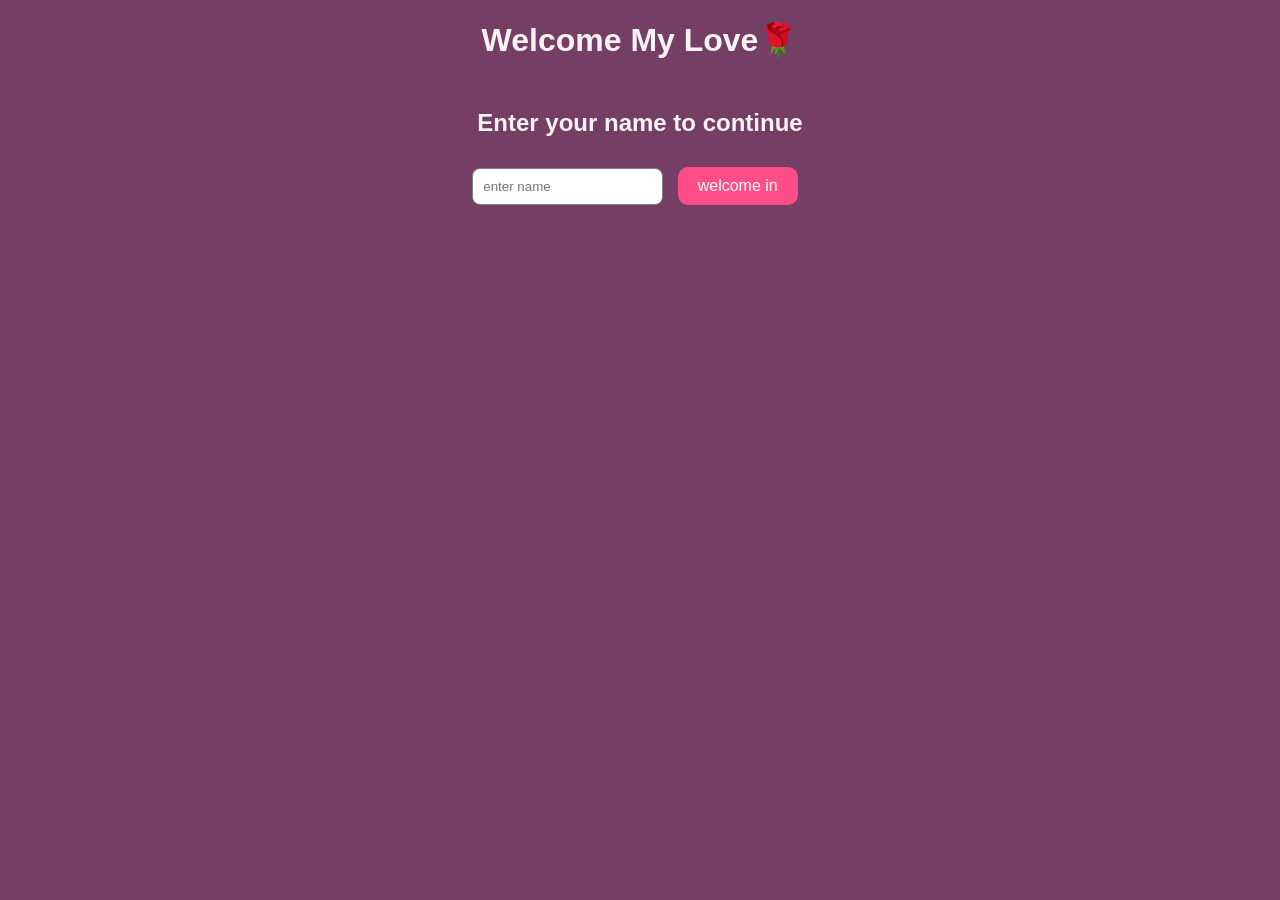
<file: index.html>
<!DOCTYPE html>
<html lang="en">
<head>
<title>For My Love ❤️</title>
<link rel="stylesheet" href="style.css">
</head>

<body>

<h1>Welcome My Love🌹</h1>

<div class="login-box">

<h2>Enter your name to continue</h2>

<input type="text" id="nameInput" placeholder="enter name">

<button onclick="checkName()"> welcome in</button>

<p id="error"></p>

</div>

<div id="content" style="display:none;">

<h2>Before you continue answer this 💕</h2>

<p>ARE YOU MY GIRLFRIEND</p>
<button onclick="alert('WE LOCKED IN BOO....FOEFFA❤️')">Yes</button>
<button onclick="alert('waaaah......Mjinga ww')">No</button>
<p>DO YOU STILL LOVE ME?</p>
<button onclick="alert('I LOVE YOU MORE THAN U KNOW....BELIEVE ME 💍')">YES</button>
<button onclick="alert('KWELIII.....ACHA WAZIMU WE MDEM ❤️')">NO</button>

<br><br>

<a href="reassurance.html">
<button>Reassurance 🤍</button>
</a>

<a href="letters.html">
<button>Love Letters 💌</button>
</a>

</div>

<script src="script.js"></script>

</body>
</html>
</html>
</file>
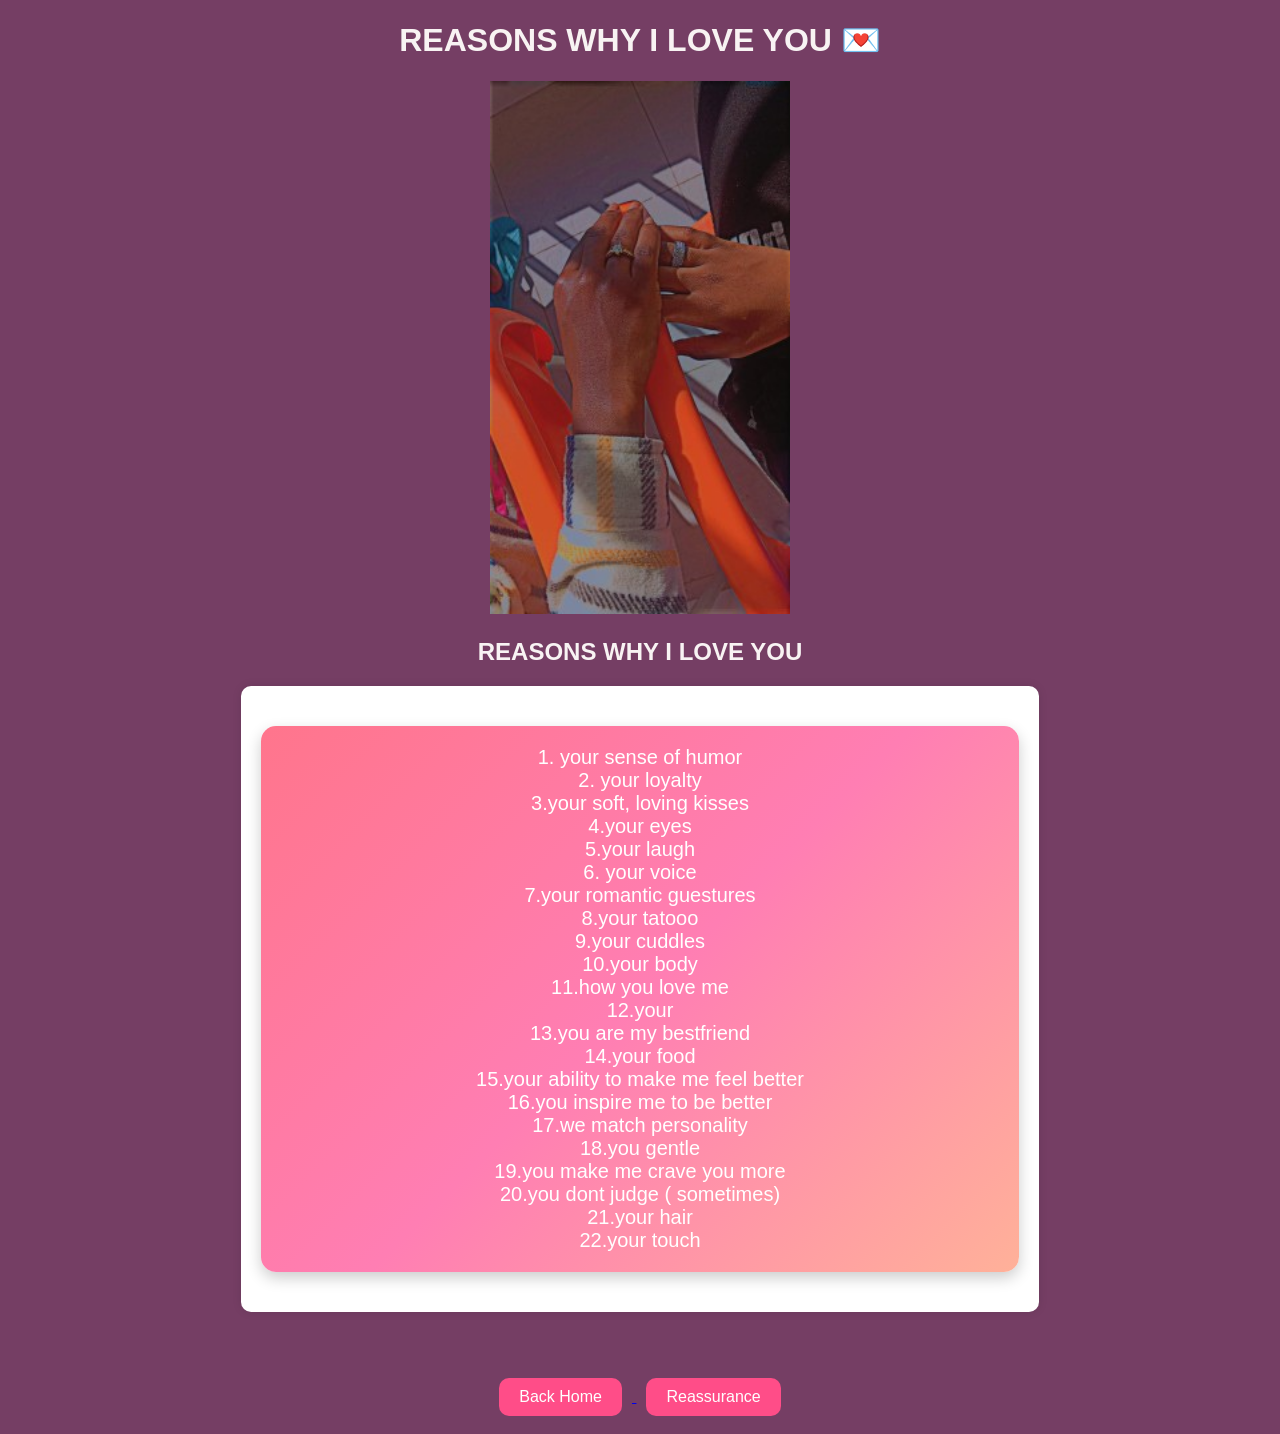
<file: letters.html>
<!DOCTYPE html>
<html>
<head>
<title>REASONS</title>
<link rel="stylesheet" href="style.css">
</head>

<body>

<h1>REASONS WHY I LOVE YOU 💌</h1>

<img src="387164.jpg" width="300">
<h2>REASONS WHY I LOVE YOU</h2>
<div class="why">
<p style="color:white; 
background: linear-gradient(135deg,#ff758c,#ff7eb3,#ffb199); 
padding:20px; 
border-radius:15px; 
font-size:20px; 
text-align:center; 
box-shadow:0 6px 15px rgba(0,0,0,0.2);">
1. your sense of humor
<br>
2. your loyalty
<br>
3.your soft, loving kisses
<br>
4.your eyes
<br>
5.your laugh
<br>
6. your voice
<br>
7.your romantic guestures
<br>
8.your tatooo
<br>
9.your cuddles
<br>
10.your body
<br>
11.how you love me
<br>
12.your 
<br>
13.you are my bestfriend
<br>
14.your food
<br>
15.your ability to make me feel better
<br>
16.you inspire me to be better
<br>
17.we match personality
<br>
18.you gentle
<br>
19.you make me crave you more
<br>
20.you dont judge ( sometimes)
<br>
21.your hair
<br>
22.your touch

</p>
</div>



<br><br>

<a href="index.html">
<button>Back Home</button>
</a>

<a href="reassurance.html">
<button>Reassurance</button>
</a>

</body>
</html>
</file>
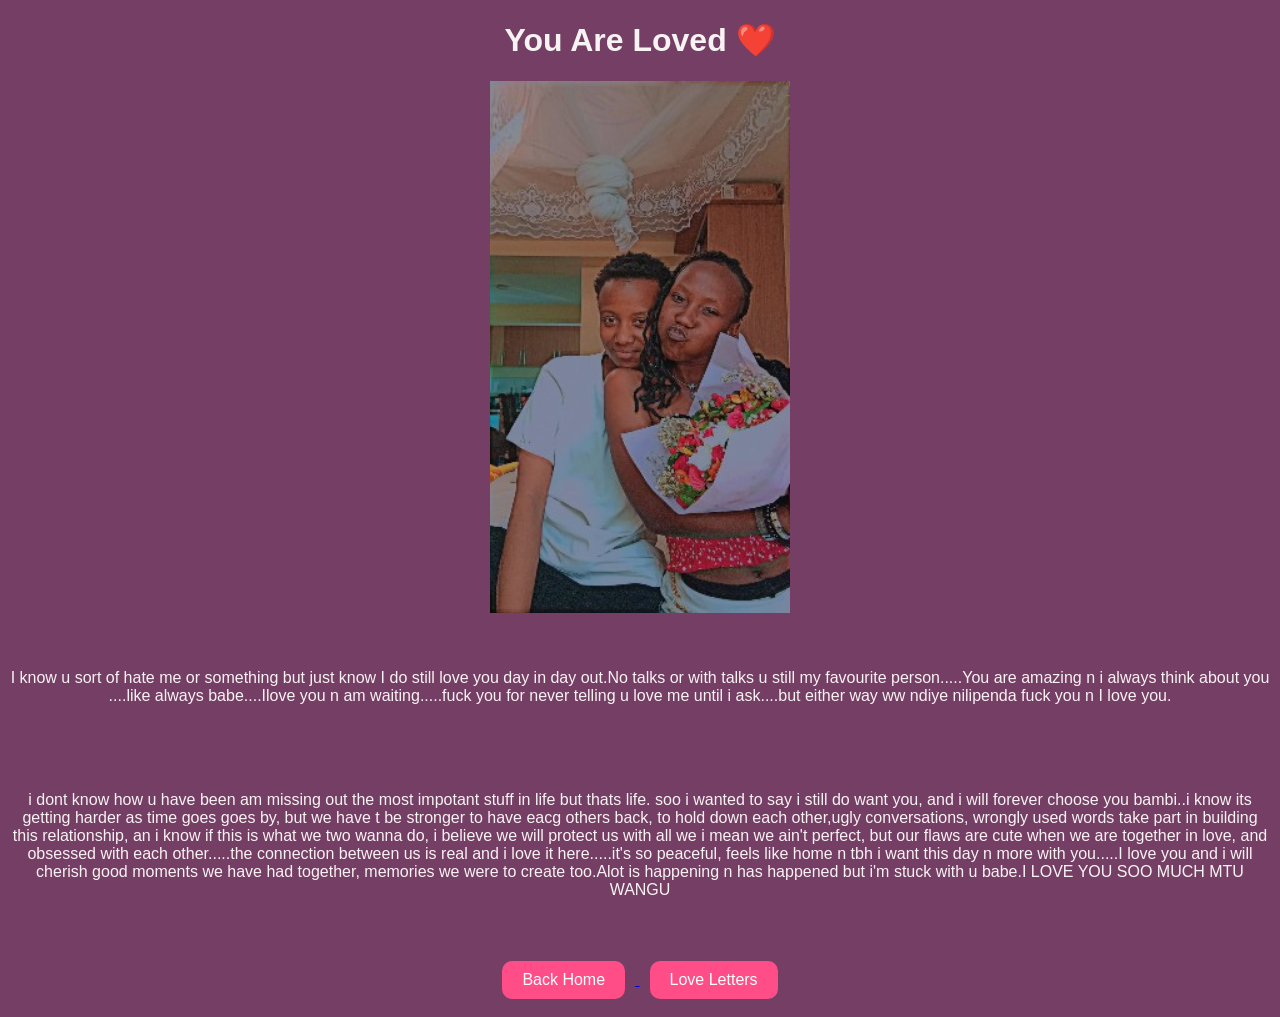
<file: reassurance.html>
<!DOCTYPE html>
<html>
<head>
<title>Reassurance</title>
<link rel="stylesheet" href="style.css">
</head>

<body>

<h1>You Are Loved ❤️</h1> 
<img src="401858.jpg" width="300">
<br> <br> <br>

<p>
I know u sort of hate me or something but just know I do still love you day in day out.No talks or with talks u still my favourite person.....You are amazing n i always think about you ....like always babe....Ilove you n am waiting.....fuck you for never telling u love me until i ask....but either way ww ndiye nilipenda fuck you n I love you.
</p>
<br><br><br>
<p>
    i dont know how u have been am missing out the most impotant stuff in life but thats life. soo i wanted  to say i still do want you, and i will forever choose you bambi..i know its getting harder as time goes goes by, but we have t be stronger to have eacg others back, to hold down each other,ugly conversations, wrongly used words take part in building this relationship, an i know if this is what we two wanna do, i believe we will protect us with all we 
    i mean we ain't perfect, but our flaws are cute when we are together in love, and obsessed with each other.....the connection between us is real and i love it here.....it's so peaceful, feels like home n tbh i want this day n more with you.....I love you and i will cherish good  moments we have had together, memories we were to create too.Alot is happening n has happened but i'm stuck with u babe.I LOVE YOU SOO MUCH MTU WANGU

</p>



<br><br>

<a href="index.html">
<button>Back Home</button>
</a>

<a href="letters.html">
<button>Love Letters</button>
</a>

</body>
</html>
</file>
<file: style.css>
body{
font-family: Arial;
text-align:center;
background: #500b3bc9;
color:#f8f3f3;
}

button{
padding:10px 20px;
margin:10px;
border:none;
background:#ff4d88;
color:white;
font-size:16px;
border-radius:10px;
cursor:pointer;
}

button:hover{
background:#ff1a66;
}

.login-box{
margin-top:50px;
}

input{
padding:10px;
border-radius:8px;
border:1px solid gray;
}

.why {
background:white;
padding:20px;
margin:20px auto;
width:60%;
border-radius:10px;
box-shadow:0 0 10px rgba(0,0,0,0.1);
}

/* Flower made with CSS */

.flower{
width:100px;
height:100px;
background:pink;
border-radius:50%;
margin:20px auto;
position:relative;
}

.flower::before,
.flower::after{
content:"";
width:100px;
height:100px;
background:pink;
border-radius:50%;
position:absolute;
}

.flower::before{
top:-50px;
left:0;
}

.flower::after{
left:-50px;
top:0;
}
</file>
